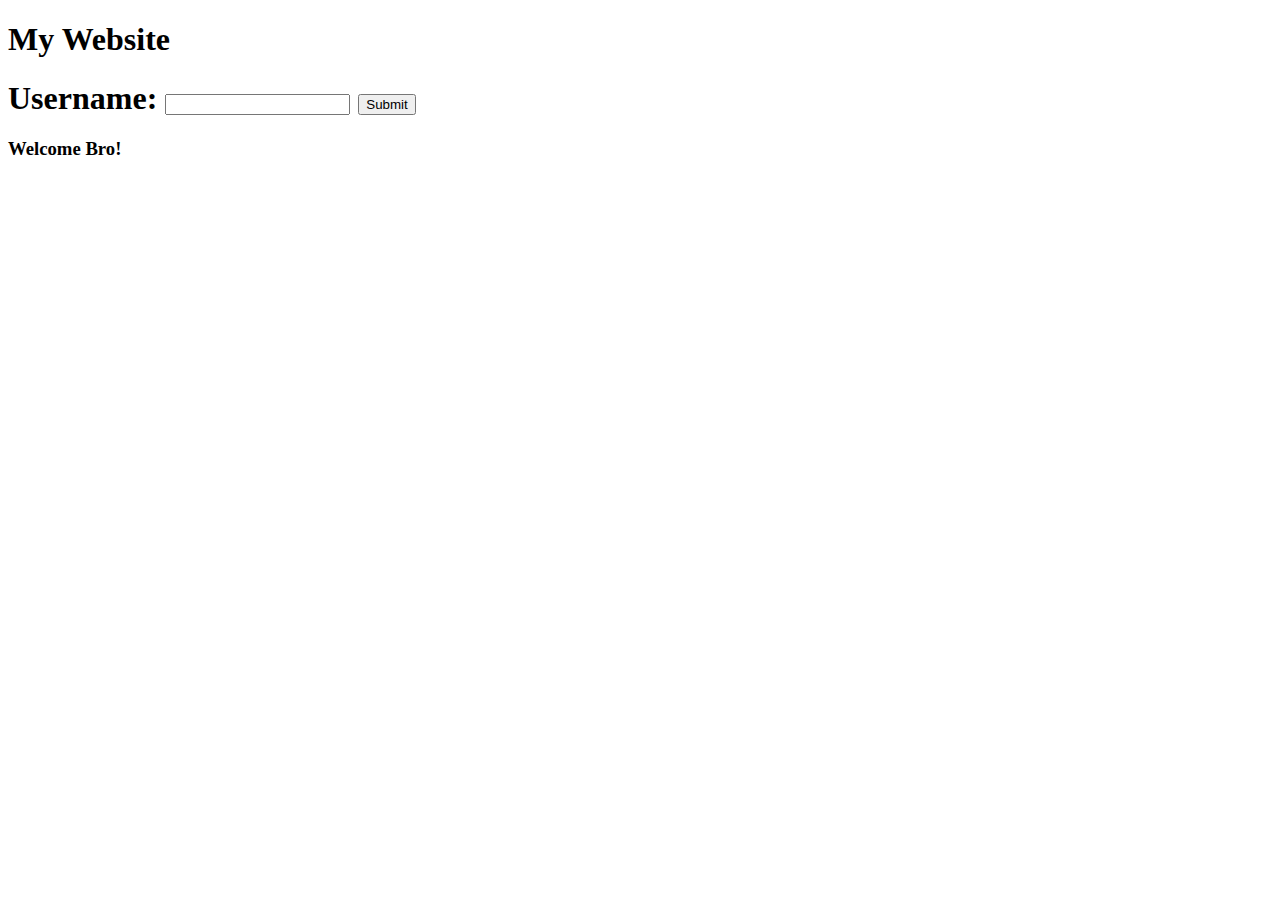
<file: mywebsite.html>
<!DOCTYPE html>
<html lang="en">
<head>
    <meta charset="UTF-8">
    <meta name="viewport" content="width=device-width, initial-scale=1.0">
    <title>My website</title>
    <link rel="stylesheet" ref="mywebsite.css">
</head>
<body>
    <h1>My Website<h1>
    <label>Username: </label>
    <input id="myname">
    <button id="mysubmit">Submit</button>
    <h3  id="myH1">Welcome Bro!</h3>
    <script ref="mywebsite.js"></script>
</body>
</html>
</file>
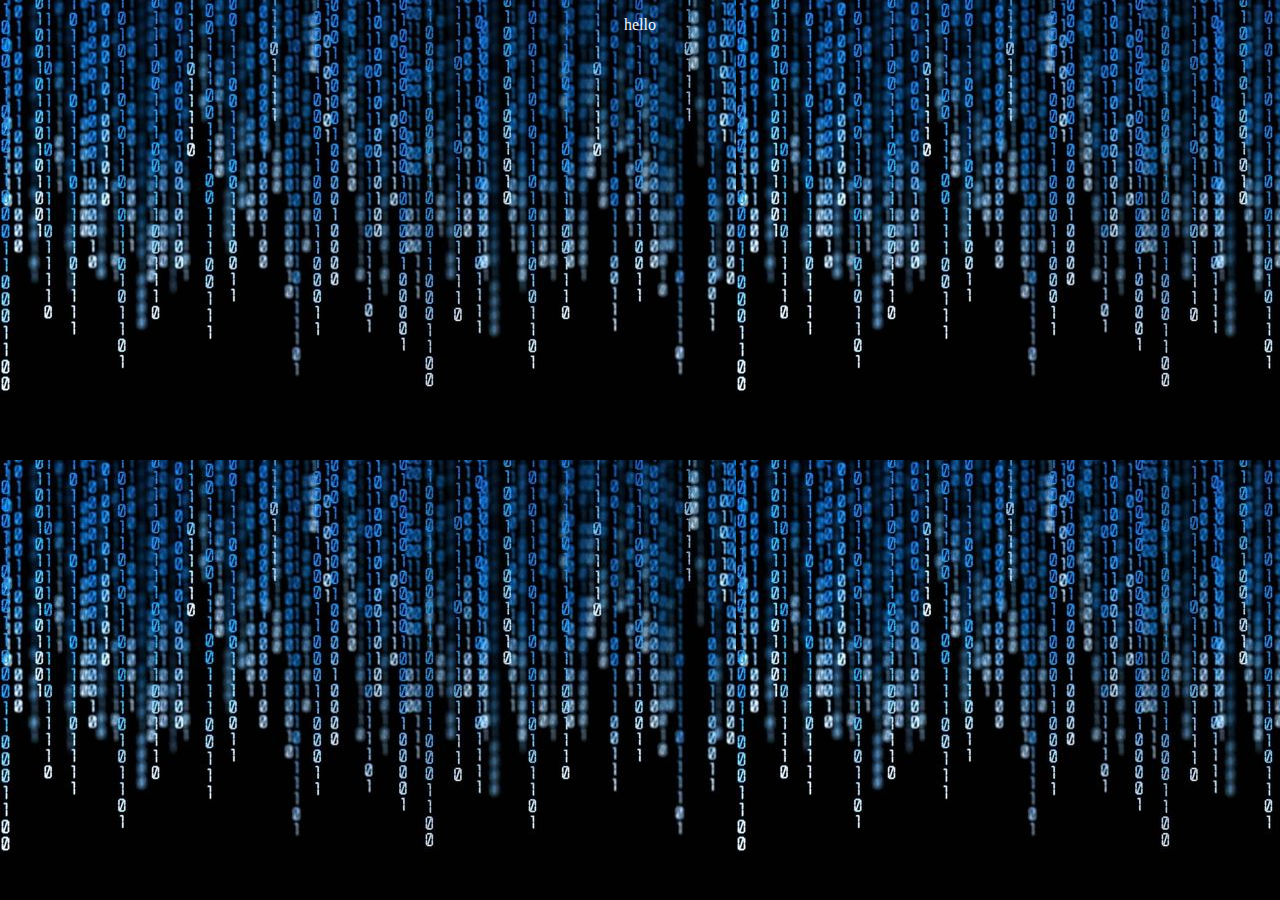
<file: tst.html>
<!DOCTYPE html>
<html lang="en">
<head>
    <meta charset="UTF-8">
    <meta name="viewport" content="width=device-width, initial-scale=1.0">
    <title>Document</title>
    <style>
        body{
            background-image: url("/Cool\ wallpaper.jpeg");
            text-align: center;
            
        }
        p{
            color: aliceblue;
            text-shadow: 100px;
            size: 200px;

        }
    </style>
</head>

<body>
    <p>hello</p>
    
</body>
</html>
</file>
